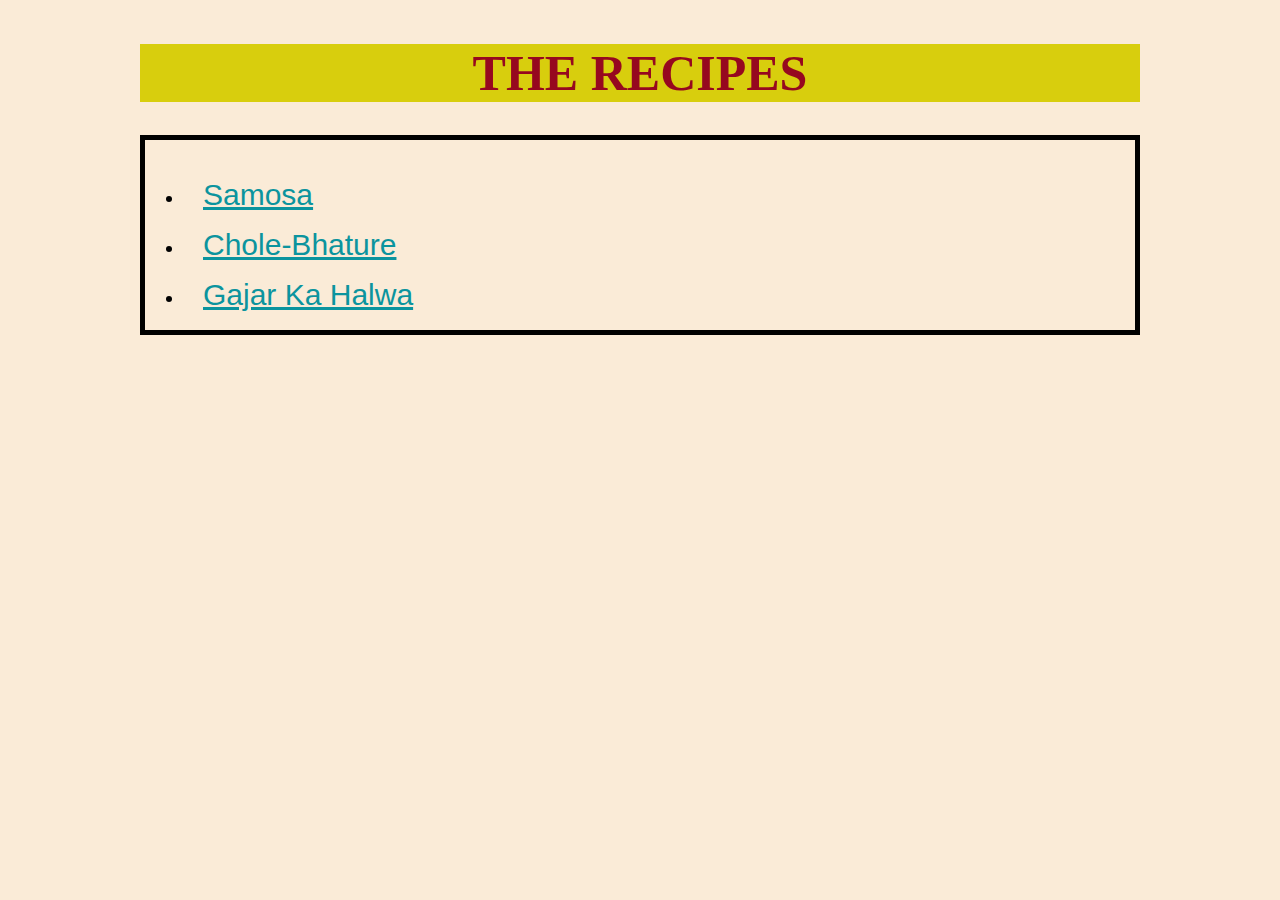
<file: index.html>
<!DOCTYPE html>
<html lang="en">
<head>
    <meta charset="UTF-8">
    <meta name="viewport" content="width=device-width, initial-scale=1.0">
    <title>Odin Recipe</title>
    <link rel="stylesheet" href="style.css">
</head>
<body>
    <h1 class="heading">THE RECIPES</h1>

    
    <div>
        <ul >
            <li>
                <a  href="recipes/samosa.html" >Samosa</a>
            </li>
            <li>
                <a href="recipes/chole-bhature.html" >Chole-Bhature</a>
            </li>
            <li>
                <a href="recipes/gajar-ka-halwa.html" >Gajar Ka Halwa</a>
            </li>
        </ul>
    </div>
    
</body>
</html>
</file>
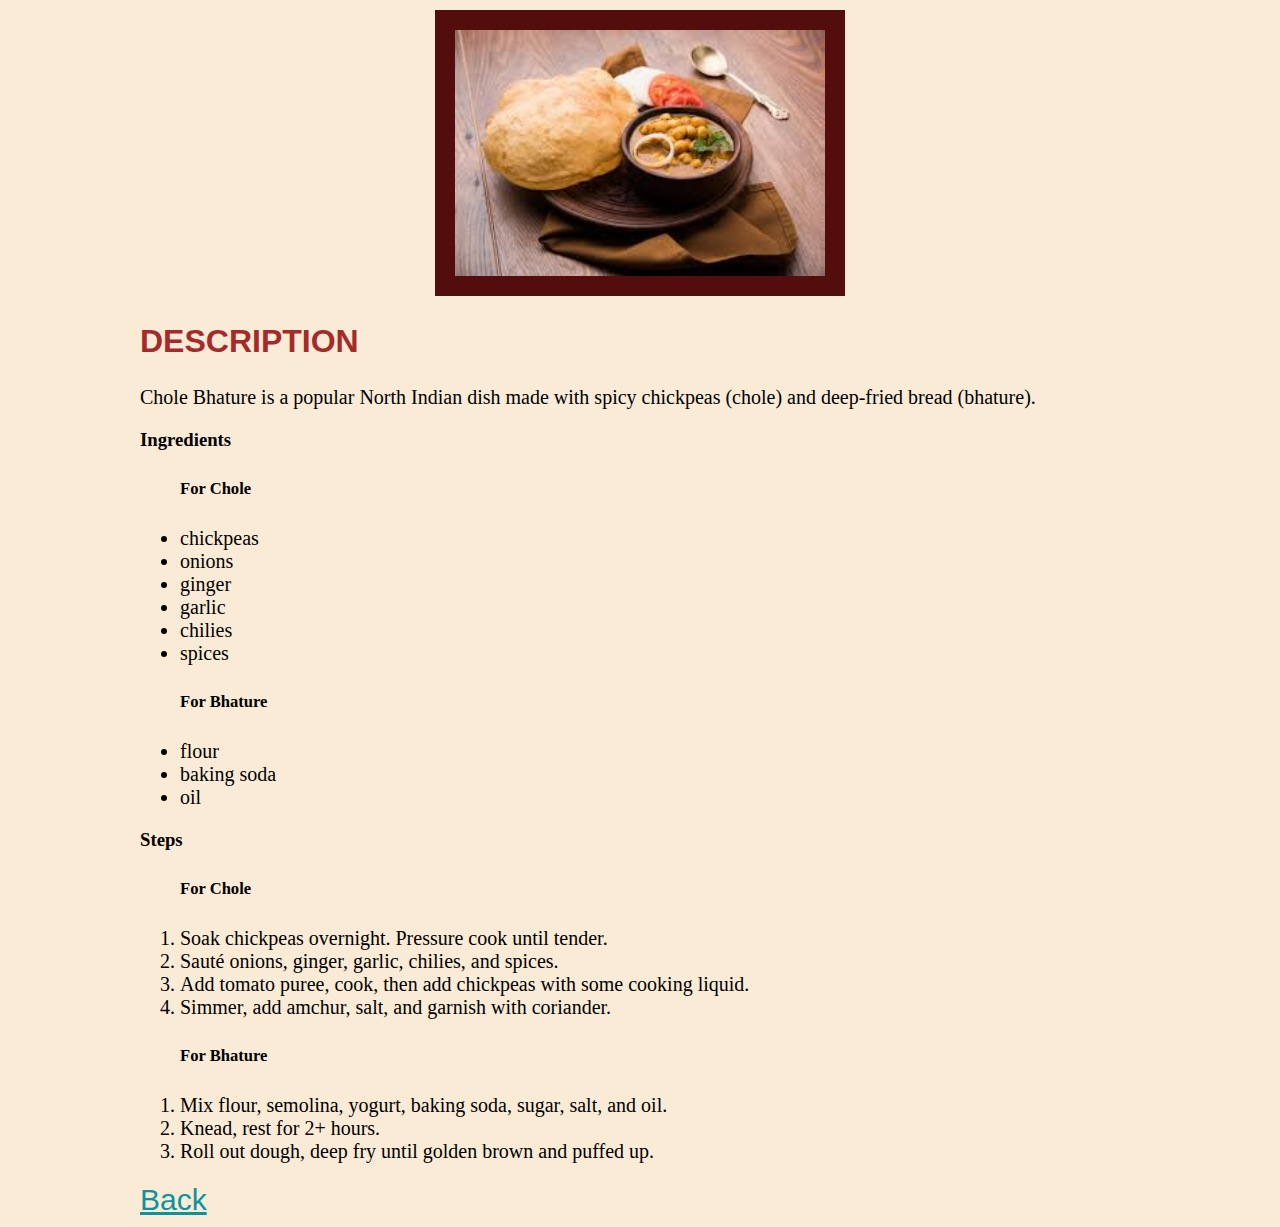
<file: recipes/chole-bhature.html>
<!DOCTYPE html>
<html lang="en">
<head>
    <meta charset="UTF-8">
    <meta name="viewport" content="width=device-width, initial-scale=1.0">
    <title>CholeBhature</title>
    <link rel="stylesheet" href="../style.css">
</head>
<body>
    <img src="../images/chole-bhature.jpeg" alt="Chole-Bhature">
    <h2 class="des">DESCRIPTION</h2>
    <p>Chole Bhature is a popular North Indian dish made with spicy chickpeas (chole) and deep-fried bread (bhature). </p>
    <h3>Ingredients</h3>
    <ul>
        <h5>For Chole</h5>

        <li>chickpeas</li>
        <li>onions</li>
        <li>ginger</li>
        <li>garlic</li>
        <li>chilies</li>
        <li>spices</li>
        <h5>For Bhature</h5>
        <li>flour</li>
        <li>baking soda</li>
        <li>oil</li>
    </ul>
    <h3>Steps</h3>
    <ol>
        <h5>For Chole</h5>
        <li>Soak chickpeas overnight. Pressure cook until tender.</li>
        <li>Sauté onions, ginger, garlic, chilies, and spices.</li>
        <li>Add tomato puree, cook, then add chickpeas with some cooking liquid.</li>
        <li>Simmer, add amchur, salt, and garnish with coriander.</li>
    </ol>
    <ol>
        <h5>For Bhature</h5>
        <li>Mix flour, semolina, yogurt, baking soda, sugar, salt, and oil.</li>
        <li>Knead, rest for 2+ hours.</li>
        <li>Roll out dough, deep fry until golden brown and puffed up.</li>
    </ol>
    <a href="../index.html">Back</a>
</body>
</html>
</file>
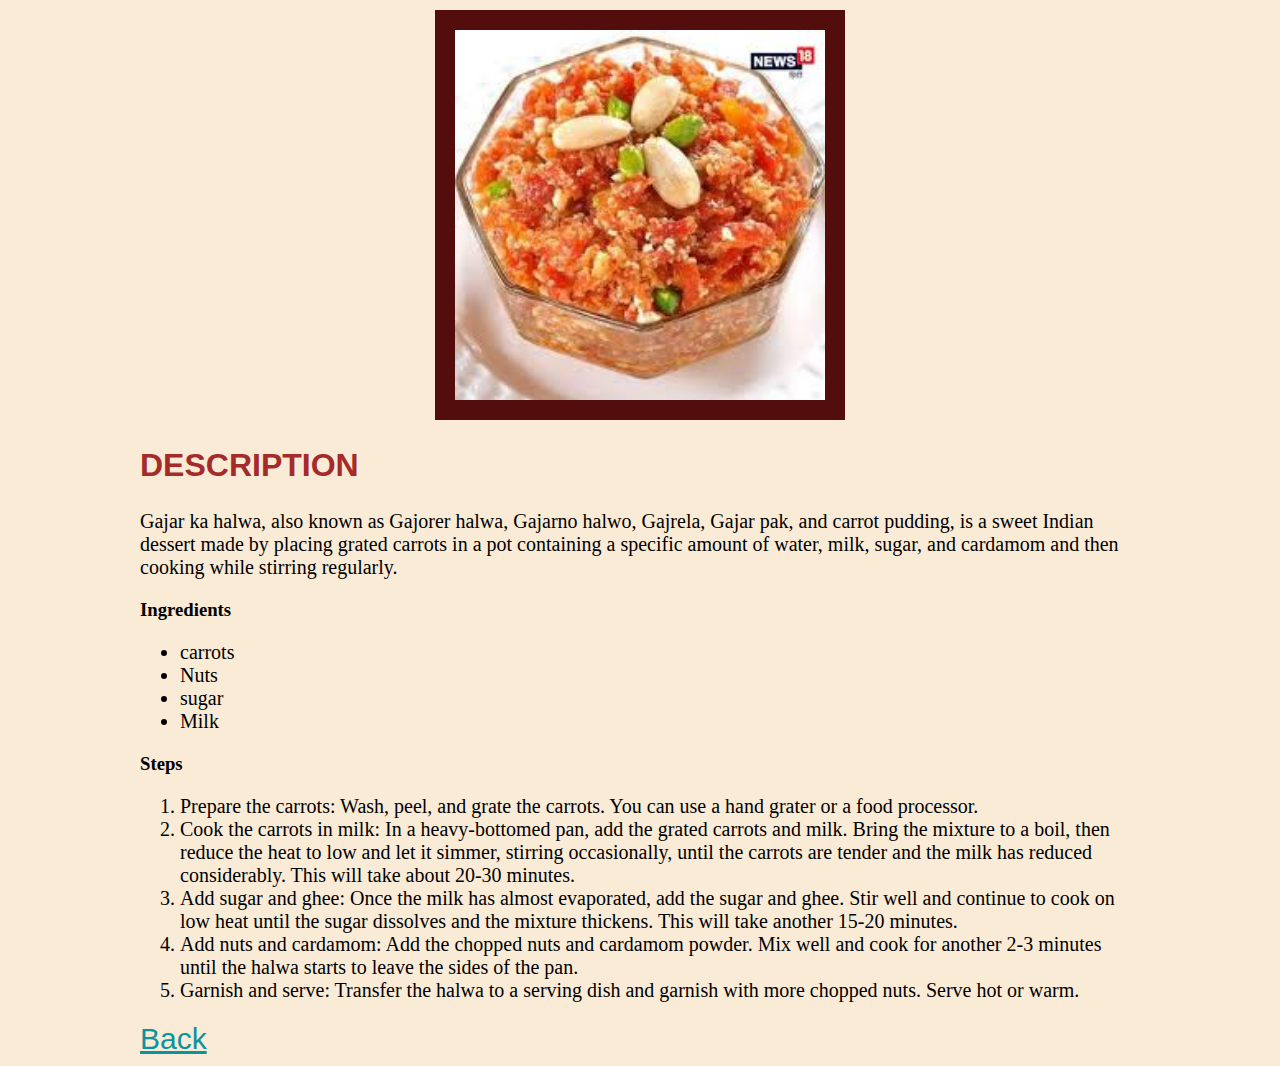
<file: recipes/gajar-ka-halwa.html>
<!DOCTYPE html>
<html lang="en">
<head>
    <meta charset="UTF-8">
    <meta name="viewport" content="width=device-width, initial-scale=1.0">
    <title>Gajar Ka Halwa</title>
    <link rel="stylesheet" href="../style.css">
    
</head>
<body>
    <img src="../images/gajar-ka-halwa.jpeg" alt="gajar-ka-halwa">
    <h2 class="des">DESCRIPTION</h2>
    <p>
        Gajar ka halwa, also known as Gajorer halwa, Gajarno halwo, Gajrela, Gajar pak, and carrot pudding, is a sweet Indian dessert made by placing grated carrots in a pot containing a specific amount of water, milk, sugar, and cardamom and then cooking while stirring regularly.
    </p>
    <h3>Ingredients</h3>
    <ul>
        <li>carrots</li>
        <li>Nuts</li>
        <li>sugar</li>
        <li>Milk</li>
    </ul>
    <h3>Steps</h3>
    <ol>
        <li>Prepare the carrots: Wash, peel, and grate the carrots. You can use a hand grater or a food processor.</li>
        <li>Cook the carrots in milk: In a heavy-bottomed pan, add the grated carrots and milk. Bring the mixture to a boil, then reduce the heat to low and let it simmer, stirring occasionally, until the carrots are tender and the milk has reduced considerably. This will take about 20-30 minutes.</li>
        <li>Add sugar and ghee: Once the milk has almost evaporated, add the sugar and ghee. Stir well and continue to cook on low heat until the sugar dissolves and the mixture thickens. This will take another 15-20 minutes.</li>
        <li>Add nuts and cardamom: Add the chopped nuts and cardamom powder. Mix well and cook for another 2-3 minutes until the halwa starts to leave the sides of the pan.</li>
        <li>Garnish and serve: Transfer the halwa to a serving dish and garnish with more chopped nuts. Serve hot or warm.</li>
    </ol>
    <a href="../index.html">Back</a>
</body>
</html>
</file>
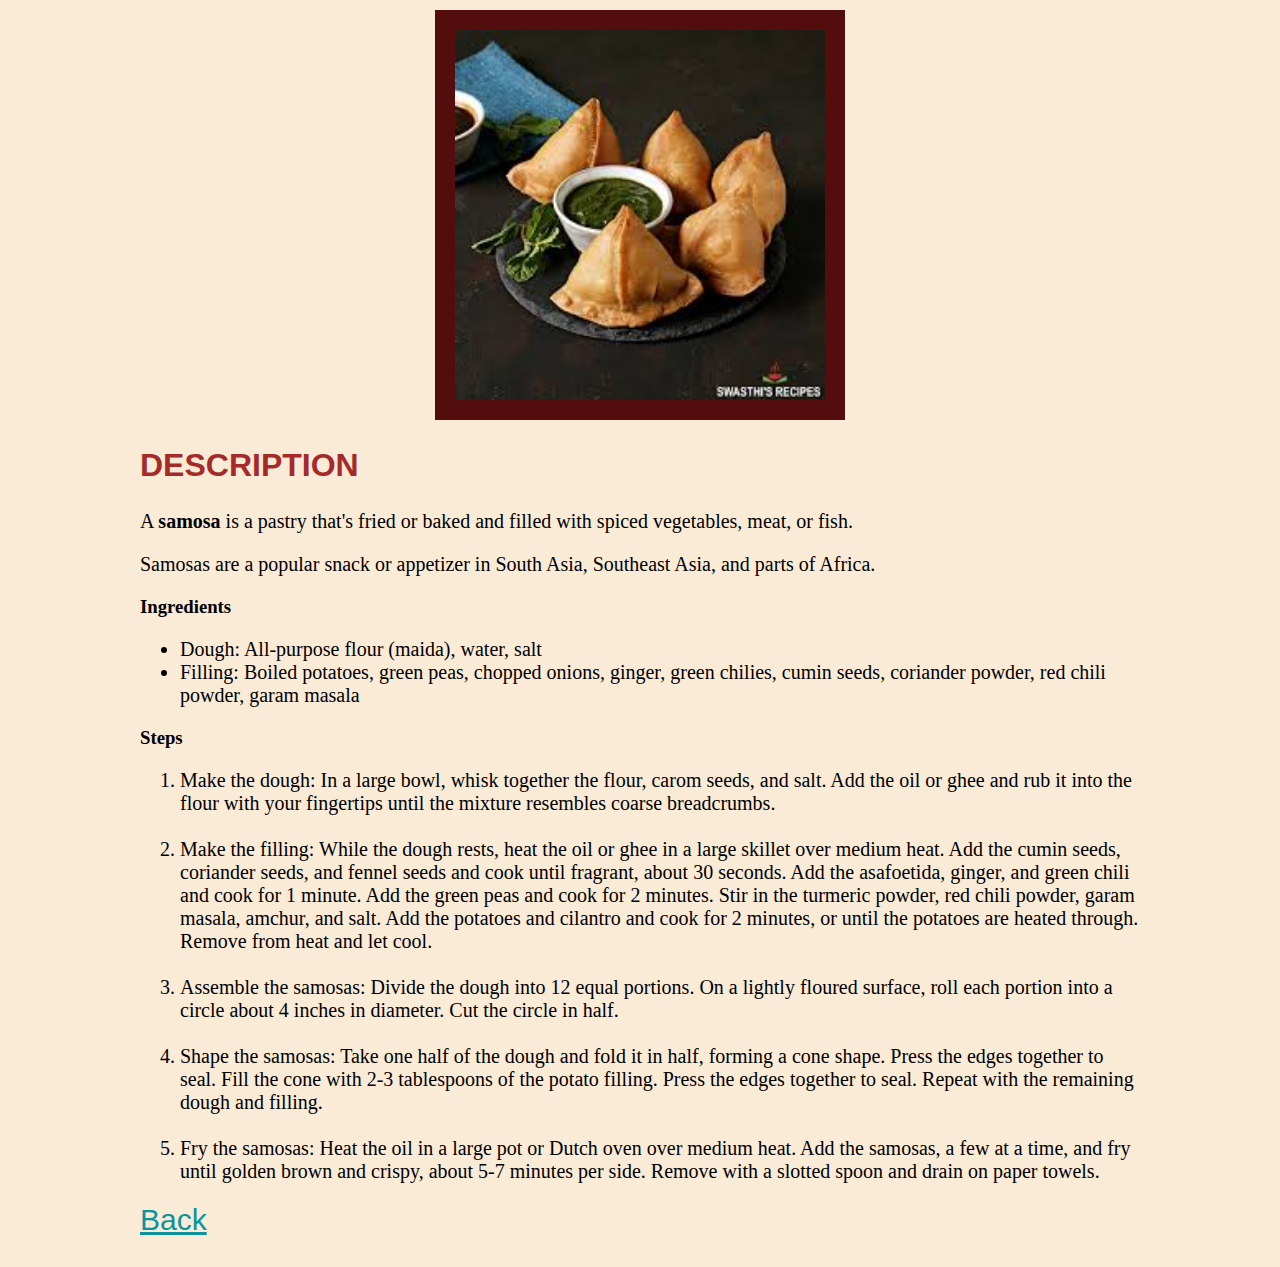
<file: recipes/samosa.html>
<!DOCTYPE html>
<html lang="en">
<head>
    <meta charset="UTF-8">
    <meta name="viewport" content="width=device-width, initial-scale=1.0">
    <title>Samosa Recipe</title>
    <link rel="stylesheet" href="../style.css">

</head>
<body>
    <img src="../images/samosa.jpeg" alt="Samosa">
    <h2 class="des">DESCRIPTION</h2>
    <p>
        A <strong>samosa</strong> is a pastry that's fried or baked and filled with spiced vegetables, meat, or fish.  
    </p>
    <p>
        Samosas are a popular snack or appetizer in South Asia, Southeast Asia, and parts of Africa.
    </p>
    <p>
        <h3>Ingredients</h3>
        <ul>
            <li>
                Dough: All-purpose flour (maida), water, salt 
            </li>
            <li>
                Filling: Boiled potatoes, green peas, chopped onions, ginger, green chilies, cumin seeds, coriander powder, red chili powder, garam masala 
            </li>
        </ul>

        <h3>Steps</h3>

        <ol>
            <li>
                Make the dough: In a large bowl, whisk together the flour, carom seeds, and salt. Add the oil or ghee and rub it into the flour with your fingertips until the mixture resembles coarse breadcrumbs.
            </li>
<br>
            <li>
                Make the filling: While the dough rests, heat the oil or ghee in a large skillet over medium heat. Add the cumin seeds, coriander seeds, and fennel seeds and cook until fragrant, about 30 seconds. Add the asafoetida, ginger, and green chili and cook for 1 minute. Add the green peas and cook for 2 minutes. Stir in the turmeric powder, red chili powder, garam masala, amchur, and salt. Add the potatoes and cilantro and cook for 2 minutes, or until the potatoes are heated through. Remove from heat and let cool.
            </li>
<br>
            <li>
                Assemble the samosas: Divide the dough into 12 equal portions. On a lightly floured surface, roll each portion into a circle about 4 inches in diameter. Cut the circle in half.
                
            </li>
<br>
            <li>
                Shape the samosas: Take one half of the dough and fold it in half, forming a cone shape. Press the edges together to seal. Fill the cone with 2-3 tablespoons of the potato filling. Press the edges together to seal. Repeat with the remaining dough and filling.
            </li>
<br>
            <li>
                Fry the samosas: Heat the oil in a large pot or Dutch oven over medium heat. Add the samosas, a few at a time, and fry until golden brown and crispy, about 5-7 minutes per side. Remove with a slotted spoon and drain on paper towels.
            </li>
        </ol>
    </p>
    <p>
        <a href="../index.html">Back</a>
    </p>
</body>
</html>
</file>
<file: style.css>
.heading{
    color: rgb(150, 8, 31);
    text-align: center;
    font-family: Cambria, Cochin, Georgia, Times, 'Times New Roman', serif;
    font-weight: bold;
    background-color: rgb(216, 206, 13);
    font-size: 50px;
}

a{
    color: rgb(11, 148, 158);
    font-family: 'Segoe UI', Tahoma, Geneva, Verdana, sans-serif;
    font-size: 30px
}

h2{
    color: brown;
    font-family: 'Franklin Gothic Medium', 'Arial Narrow', Arial, sans-serif;
    font-size: 32px;

}

p{
    font-family: 'Times New Roman', Times, serif;
    font-size: 20px;
}

ul{
    font-family: Georgia, 'Times New Roman', Times, serif;
    font-size: 20px;
}

ol{
    font-family: Georgia, 'Times New Roman', Times, serif;
    font-size: 20px;
}

img{
    /* display: block;
    height: auto;
    width: 320px; */
    display: block;
  margin-left: auto;
  margin-right: auto;
  width: 37%;
  border: 20px solid rgb(83, 13, 13);
}

*{
    background-color: antiquewhite;
}

div{
    border: 5px solid rgb(0, 0, 0);
}

body{
    width: 1000px;
  margin: 0 auto;
  padding: 10px ;
}

div ul li a{
    display: inline-block;
    height: 10px;
    padding: 18px;
  
}
</file>
